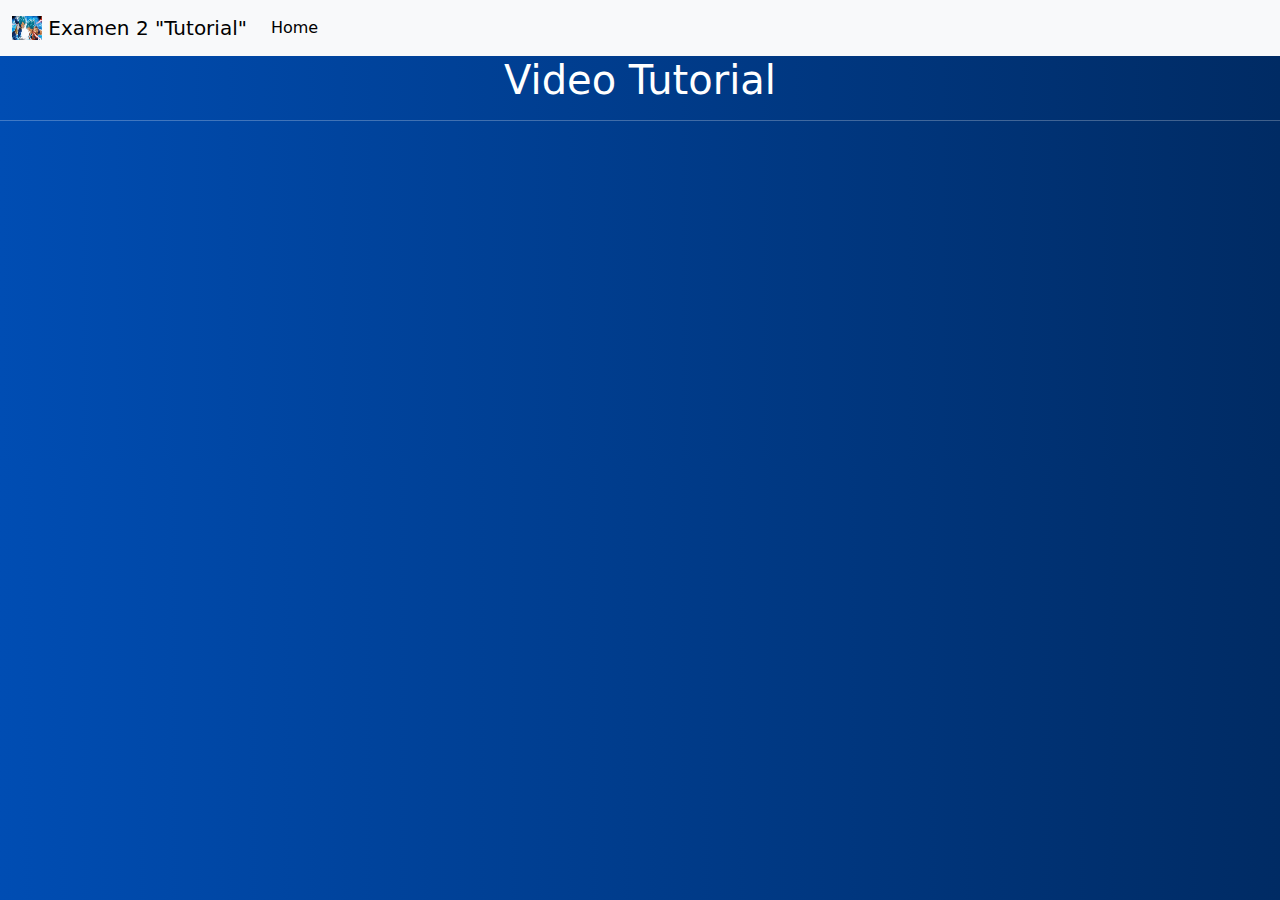
<file: Examen 2/index2.html>
<!DOCTYPE html>
<html lang="en">
<head>
    <meta charset="UTF-8">
    <meta http-equiv="X-UA-Compatible" content="IE=edge">
    <meta name="viewport" content="width=device-width, initial-scale=1.0">
    <link rel="stylesheet" href="../css/bootstrap.min.css">
    <link rel="stylesheet" href="estilo2.css">
    <title>Tutorial</title>
</head>
<body>
    
    <nav class="navbar navbar-expand-lg bg-body-tertiary">
        <div class="container-fluid">
            <a class="navbar-brand" href="#">
            <img src="../img/goku vs vegeta.jpg" alt="Logo" width="30" height="24" class="d-inline-block align-text-top">
            Examen 2 "Tutorial"
            </a>
            <button class="navbar-toggler" type="button" data-bs-toggle="collapse" data-bs-target="#navbarNavAltMarkup" aria-controls="navbarNavAltMarkup" aria-expanded="false" aria-label="Toggle navigation">
                <span class="navbar-toggler-icon"></span>
                </button>
                <div class="collapse navbar-collapse" id="navbarNavAltMarkup">
                    <div class="navbar-nav">
                    <a class="nav-link active" aria-current="page" href="../index.html">Home</a>
                    </div>
                </div>
        </div>
    </nav> 
    <center><h1>Video Tutorial</h1></center><hr>

<center><iframe width="560" height="315" src="https://www.youtube.com/embed/lfPBeZGcfMA" title="YouTube video player" frameborder="0" allow="accelerometer; autoplay; clipboard-write; encrypted-media; gyroscope; picture-in-picture; web-share" allowfullscreen></iframe></center>
</body>
</html>
</file>
<file: Examen 2/estilo2.css>
*{
    transition: 2s ease all;
}
body{
    background: rgb(1,0,36);
    color: white;
background: linear-gradient(90deg, rgb(0, 77, 179) 0%, rgb(0, 43, 100) 100%, rgb(0, 0, 0) 100%);
}
</file>
